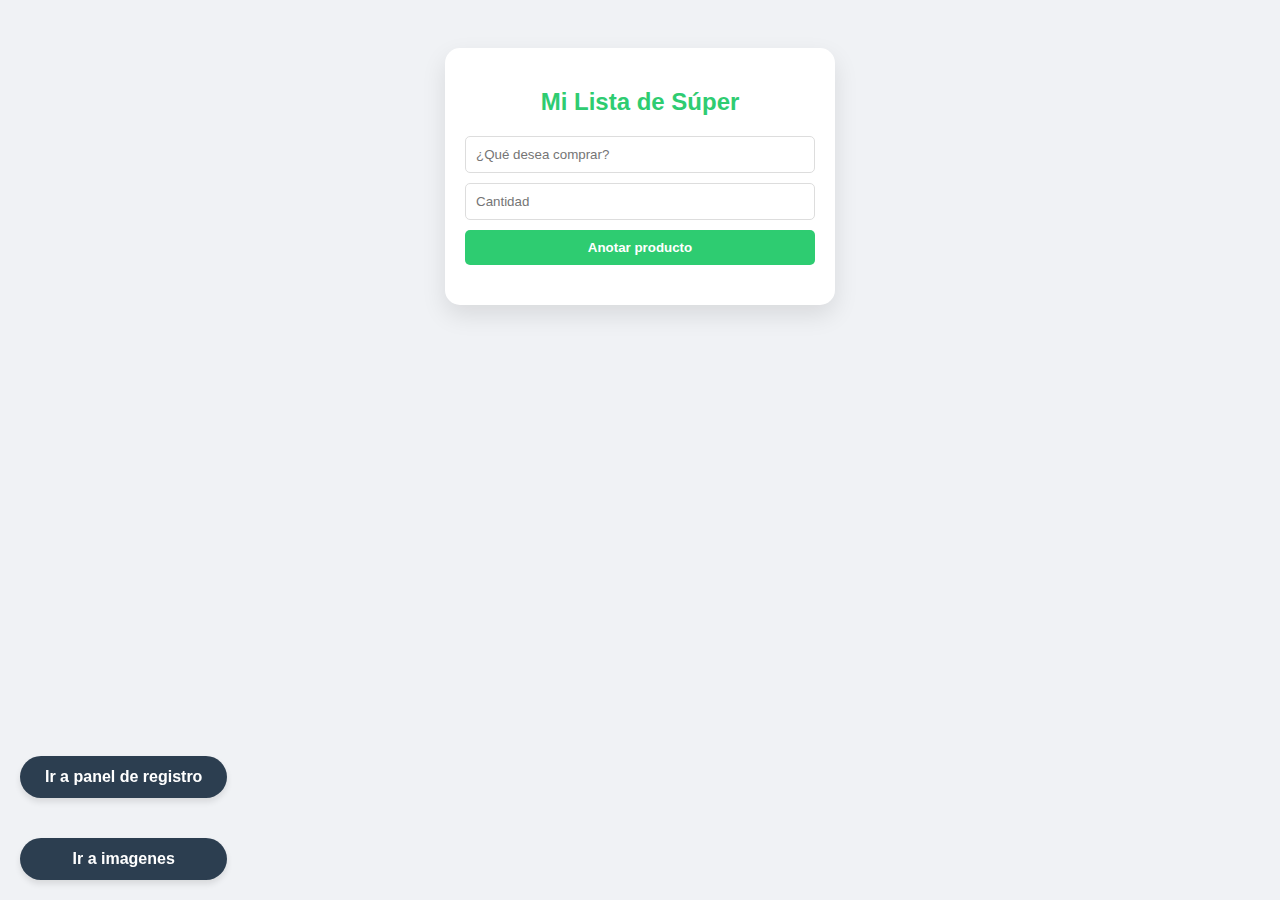
<file: index.html>
<!DOCTYPE html>
<html lang="es">
<head>
    <meta charset="UTF-8">
    <title>Lista de Compras</title>
    <link rel="stylesheet" href="index.css">
</head>
<body>

    <div class="carrito">
        <h2>Mi Lista de Súper</h2>
        
        <div class="inputs">
            <input type="text" id="producto" placeholder="¿Qué desea comprar?">
            <input type="number" id="cantidad" placeholder="Cantidad" min="1">
            <button id="btnAgregar">Anotar producto</button>
        </div>

        <ul id="lista-compras">
            </ul>
    </div>

<div class="contenedor-flotante">
    <a href="panel_registro.html" class="btn-inicio">Ir a panel de registro</a>
    <a href="imagenes.html" class="btn-inicio">Ir a imagenes</a>
</div>
   
</body>
 
<script src="index.js"></script>

</html>
</file>
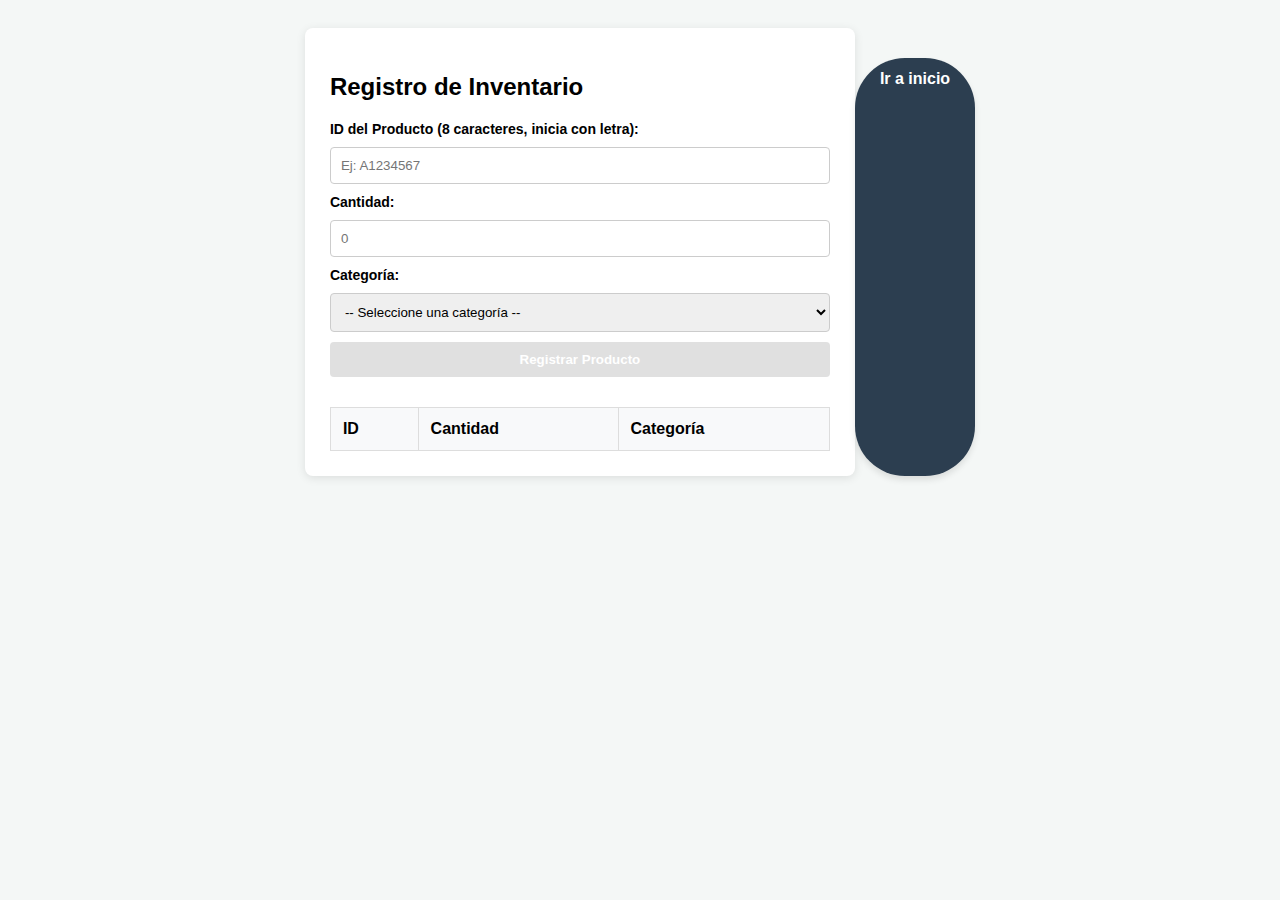
<file: panel_registro.html>
<!DOCTYPE html>
<html lang="es">
<head>
    <meta charset="UTF-8">
    <title>Registro de Inventario</title>
    <link rel="stylesheet" href="panel_registros.css">
</head>
<body>

    <div class="contenedor">
        <h2>Registro de Inventario</h2>
        
        <div class="formulario">
            <label>ID del Producto (8 caracteres, inicia con letra):</label>
            <input type="text" id="idProducto" placeholder="Ej: A1234567" maxlength="8">
            
            <label>Cantidad:</label>
            <input type="number" id="cantidad" placeholder="0" min="1">
            
            <label>Categoría:</label>
            <select id="categoria">
                <option value="">-- Seleccione una categoría --</option>
                <option value="Electrónica">Electrónica</option>
                <option value="Hogar">Hogar</option>
                <option value="Alimentos">Alimentos</option>
            </select>
            
            <button id="btnRegistrar" disabled>Registrar Producto</button>
        </div>

        <table id="tablaInventario">
            <thead>
                <tr>
                    <th>ID</th>
                    <th>Cantidad</th>
                    <th>Categoría</th>
                </tr>
            </thead>
            <tbody>
                </tbody>
        </table>
    </div>
    
</body>
 <script src="panel_registro.js"></script>
 <a href="index.html" class="btn-inicio"> Ir a inicio</a>
</html>
</file>
<file: index.css>
body { 
    font-family: Arial, sans-serif; 
    display: flex; 
    justify-content: center; 
    padding: 40px; 
    background-color: #f0f2f5;
}

.carrito { 
    width: 350px; 
    background: white;
    padding: 20px; 
    border-radius: 15px; 
    box-shadow: 0 10px 25px rgba(0,0,0,0.1);
}

h2 { color: #2ecc71; text-align: center; }

.inputs { 
    display: flex; 
    flex-direction: column; 
    gap: 10px; 
}

input { 
    padding: 10px; 
    border: 1px solid #ddd; 
    border-radius: 5px; 
}

button { 
    padding: 10px;
    background-color: #2ecc71; 
    color: white; 
    border: none;
    border-radius: 5px;
    cursor: pointer; 
    font-weight: bold;
}

button:hover { background-color: #27ae60; }

ul { list-style: none; padding: 0; margin-top: 20px; }

li { 
    background: #fdfdfd; 
    border-bottom: 1px solid #eee; 
    padding: 10px; 
    display: flex; 
    justify-content: space-between; 
}

.cantidad-badge { 
    background: #e8f5e9; 
    color: #2ecc71; 
    padding: 2px 8px; 
    border-radius: 10px; 
    font-weight: bold;
}

/* 1. AGREGA ESTO: El contenedor para que no se amontonen */
.contenedor-flotante {
    position: fixed;   /* Los fija a la pantalla */
    bottom: 20px;      /* Distancia desde abajo */
    left: 20px;        /* Distancia desde la izquierda */
    display: flex;     /* Permite ordenarlos */
    flex-direction: column; /* Uno sobre otro */
    gap: 10px;         /* Espacio de 10px entre ellos */
    z-index: 1000;     /* Siempre visibles sobre el fondo */
}

        /* Diseño del botón Ir a Inicio */
.btn-inicio {
    display: inline-block;
    margin-top: 30px;
    padding: 12px 25px;
    background-color: #2c3e50; /* Un azul oscuro elegante */
    color: white;
    text-decoration: none; /* Quita el subrayado */
    font-family: 'Arial', sans-serif;
    font-weight: bold;
    border-radius: 50px; /* Bordes muy redondeados */
    transition: all 0.3s ease;
    box-shadow: 0 4px 6px rgba(0, 0, 0, 0.1);
    text-align: center;
    min-width: 120px; /* Opcional: para que todos midan lo mismo */

}


/* Efecto al pasar el mouse */
.btn-inicio:hover {
    background-color:crimson;
    transform: translateY(-3px); /* Se eleva un poquito */
    box-shadow: 0 6px 12px rgba(0, 0, 0, 0.2);
    color: #ecf0f1;
}

/* Efecto al hacer clic */
.btn-inicio:active {
    transform: translateY(1px);
    box-shadow: 0 2px 4px rgba(0, 0, 0, 0.1);
}
</file>
<file: panel_registros.css>
body { font-family: 'Segoe UI', sans-serif; background-color: #f4f7f6; display: flex; justify-content: center; padding: 20px; }
.contenedor { background: white; padding: 25px; border-radius: 8px; box-shadow: 0 2px 10px rgba(0,0,0,0.1); width: 500px; }

.formulario { display: flex; flex-direction: column; gap: 10px; margin-bottom: 30px; }
label { font-weight: bold; font-size: 14px; }
input, select, button { padding: 10px; border-radius: 4px; border: 1px solid #ccc; }

/* Estilo para botón deshabilitado */
button:disabled { background-color: #ccc; cursor: not-allowed; opacity: 0.6; }
button { background-color: #3498db; color: white; border: none; cursor: pointer; font-weight: bold; }
button:hover:not(:disabled) { background-color: #2980b9; }

table { width: 100%; border-collapse: collapse; margin-top: 10px; }
th, td { border: 1px solid #ddd; padding: 12px; text-align: left; }
th { background-color: #f8f9fa; }



        /* Diseño del botón Ir a Inicio */
.btn-inicio {
    display: inline-block;
    margin-top: 30px;
    padding: 12px 25px;
    background-color: #2c3e50; /* Un azul oscuro elegante */
    color: white;
    text-decoration: none; /* Quita el subrayado */
    font-family: 'Arial', sans-serif;
    font-weight: bold;
    border-radius: 50px; /* Bordes muy redondeados */
    transition: all 0.3s ease;
    box-shadow: 0 4px 6px rgba(0, 0, 0, 0.1);
    
}



/* Efecto al pasar el mouse */
.btn-inicio:hover {
    background-color:crimson;
    transform: translateY(-3px); /* Se eleva un poquito */
    box-shadow: 0 6px 12px rgba(0, 0, 0, 0.2);
    color: #ecf0f1;
}

/* Efecto al hacer clic */
.btn-inicio:active {
    transform: translateY(1px);
    box-shadow: 0 2px 4px rgba(0, 0, 0, 0.1);
}
</file>
